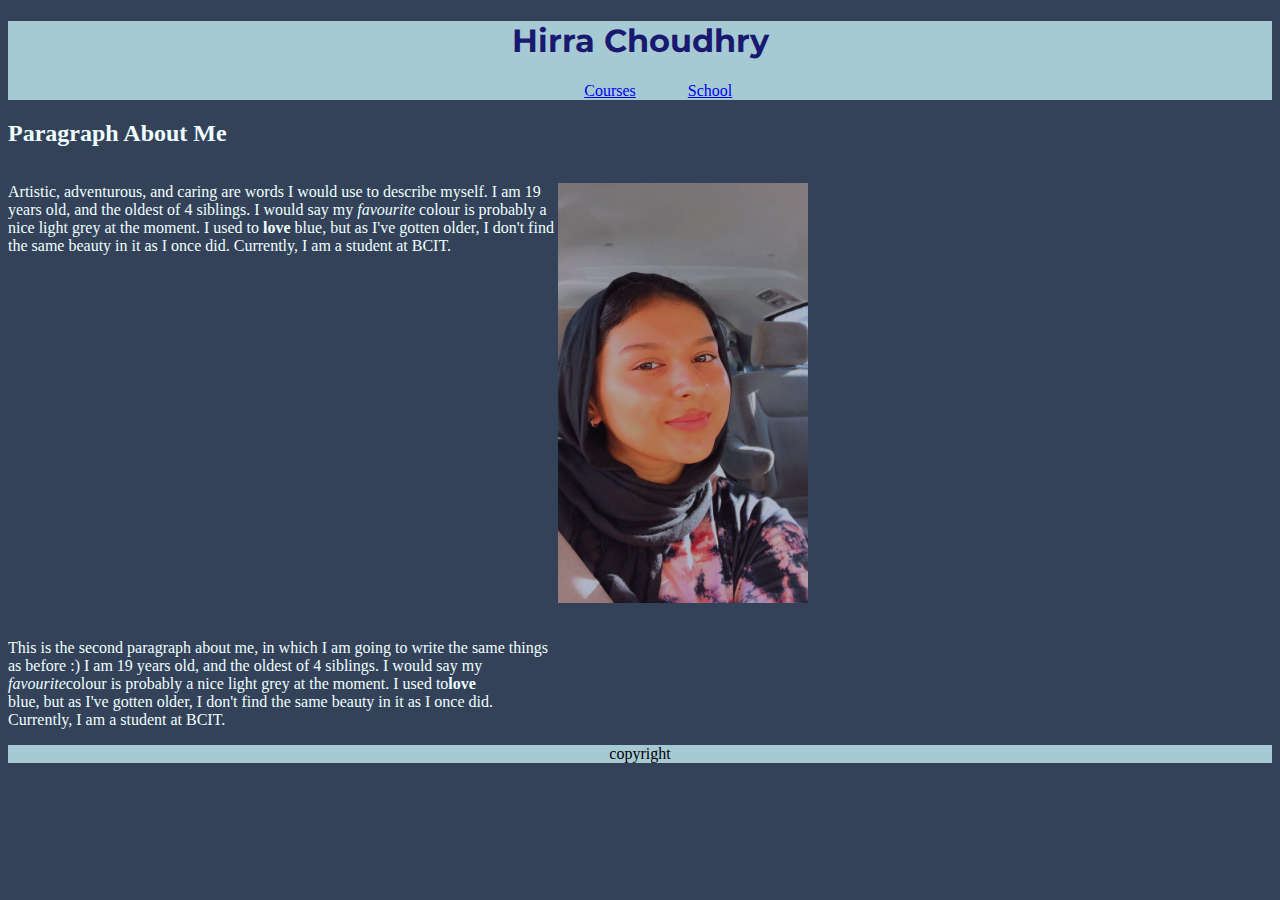
<file: index.html>
<!DOCTYPE html>
<html> 
    <head>
        <title> Paragraph about me </title>
        <link rel="stylesheet" type="text/css" href="css/stylesheet.css"/>
        <link rel="preconnect" href="https://fonts.gstatic.com">
        <link href="https://fonts.googleapis.com/css2?family=Montserrat&display=swap" rel="stylesheet">

    </head>
    
    <body>
        
        <header>
            <h1>
                Hirra Choudhry 
            </h1>
            <ul id='nav'> 
                <li> <a href ="misc/courses.html">Courses</a>  </li>
                <li> <a href ="misc/school.html">School</a> </li>
            </ul>
        </header>
        <h2>
            Paragraph About Me 
        </h2>
        <section id = 'one'>
            <p id='image'>
            <img width = '250' height = '420' src="images/my_image.JPG" alt = 'Me'>
            </p>
            

   
            <p>
                Artistic, adventurous, and caring are words I would use to describe myself. 
                I am 19 years old, and the oldest of 4 siblings. 
                I would say my <em>favourite</em> colour is probably a nice light grey at the moment. 
                I used to <strong> love </strong> blue, but as I've gotten older, I don't find the same beauty in it as I once did. 
                Currently, I am a student at BCIT.
            </p>
        </section>
        <p id = 'two'>
            This is the second paragraph about me, in which I am going to write the same things as before :) I am 19 years old, and the oldest of 4 siblings. 
            I would say my <em>favourite</em> colour is probably a nice light grey at the moment. 
            I used to <strong> love </strong> blue, but as I've gotten older, I don't find the same beauty in it as I once did. 
            Currently, I am a student at BCIT.
        </p>
        <footer>
            copyright
        </footer>
    </body>
</html>
</file>
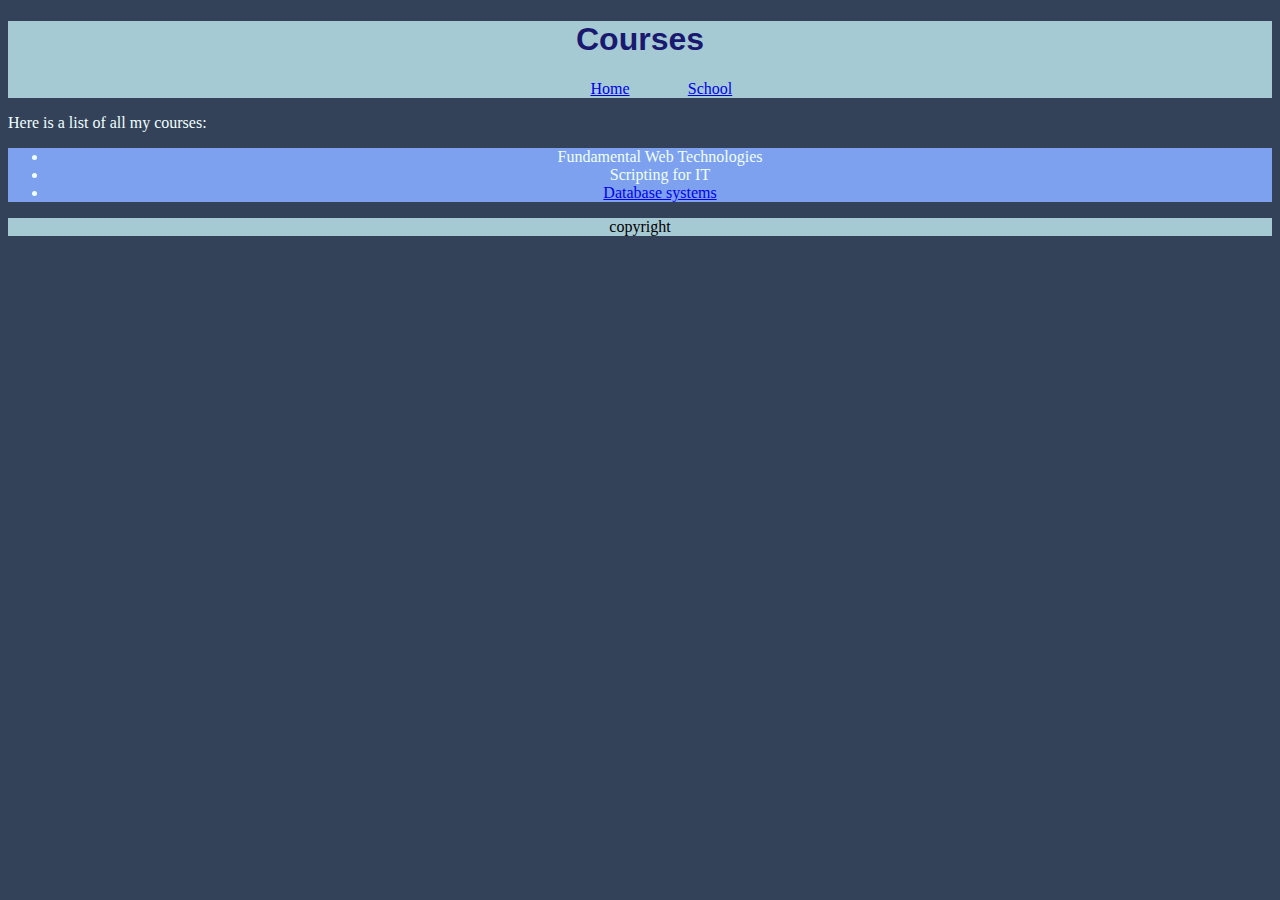
<file: misc/courses.html>
<!DOCTYPE html>
<head>
    <title> Courses</title>
    <link rel="stylesheet" type="text/css" href="../css/stylesheet.css"/>
</head>
<body>
    <header>
        <h1>Courses</h1>
        <ul id='nav'> 
            <li> <a href ="../index.html">Home</a>  </li>
            <li> <a href ="../misc/school.html">School</a> </li>
        </ul>
    </header>
    <p>Here is a list of all my courses: 
        <ul>
            <li>
                Fundamental Web Technologies
            </li>
            <li>
                Scripting for IT 
            </li>
            <li>
                <a href = "https://www.bcit.ca/study/courses/comp1630">Database systems</a>
            
            </li>
        </ul>
    </p>
    <footer>
        copyright
    </footer>
</body>
</html>
</file>
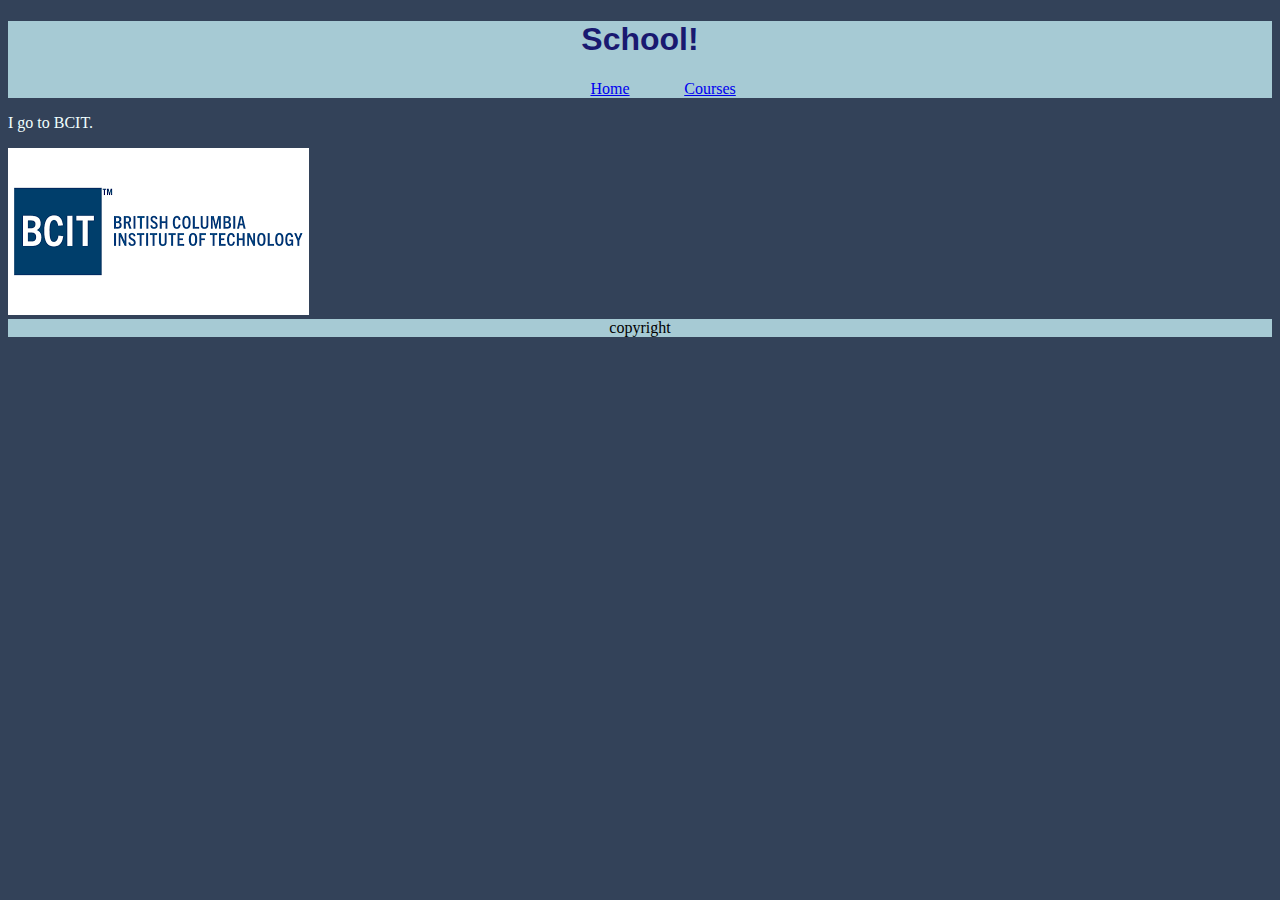
<file: misc/school.html>
<!DOCTYPE html>
<head>
    <title> School with image</title>
    <link rel="stylesheet" type="text/css" href="../css/stylesheet.css"/>
</head>

<body> 
    <header>
        <h1> School! </h1>
        <ul id='nav'> 
            <li> <a href ="../index.html">Home</a>  </li>
            <li> <a href ="../misc/courses.html">Courses</a> </li>
        </ul>
    </header>    
    <p>
            I go to BCIT. 
    </p>
    <aside>
        <a href='https://www.bcit.ca/study/?utm_source=search&utm_medium=cpc&utm_campaign=brand&utm_content=prospecting&gclid=Cj0KCQiAgomBBhDXARIsAFNyUqP2qyjwuKttuPYfuda9oMwkBl1tIET3FwJE0QbVxWjRX6ozyP48J10aAo0pEALw_wcB&gclsrc=aw.ds'>
        <img src="../images/bcit_logo.png" alt='BCIT logo'/> </a>
    </aside>
    <footer>
        copyright
    </footer>
</body>
</html>
</file>
<file: css/stylesheet.css>
body{
    background-color: #334259;
}

h1{
    color:midnightblue;
    font-family: 'Montserrat', sans-serif;
    text-align: center;
}

h2 {
    color:azure;
}

p {
    color:azure;
}

aside {
    color:azure;
}

ul {
    color:azure;
}

p + ul {
    background-color:rgb(125, 161, 238);
    text-align: center;
}

header {
    
   text-align: center; 
    background-color: #a6cad4;
}

#nav {
   
    list-style-type: none;
    background-color: #a6cad4;
    display:grid;
    grid-template-columns: 100px 100px;
    justify-content: center;
}

li{
    justify-content:center;
}

#one{
    display:flex;
    width: 800px;
    flex-direction: row-reverse;
    align-items:flex-start;
}
#two{
    display:flex;
    width: 550px;
    flex-wrap: wrap;
}
footer{
    diplay:flex;
    justify-content: center;
    align-items: flex-end;
    text-align: center;
    background-color: #a6cad4;
}
.items{
    justify-content: center;
}
</file>
